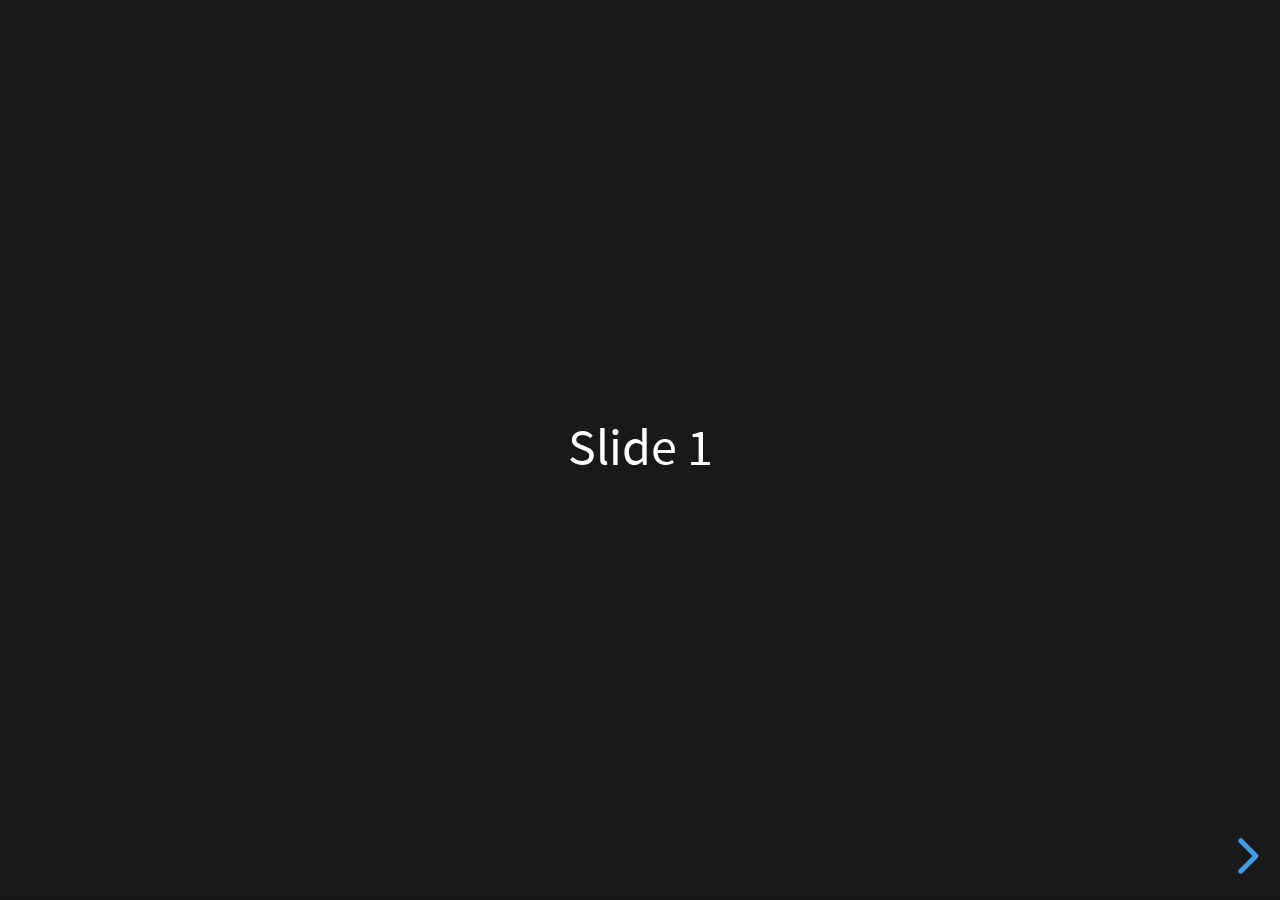
<file: kz16lib/reveal.js/index.html>
<!doctype html>
<html>
	<head>
		<meta charset="utf-8">
		<meta name="viewport" content="width=device-width, initial-scale=1.0, maximum-scale=1.0, user-scalable=no">

		<title>reveal.js</title>

		<link rel="stylesheet" href="css/reset.css">
		<link rel="stylesheet" href="css/reveal.css">
		<link rel="stylesheet" href="css/theme/black.css">

		<!-- Theme used for syntax highlighting of code -->
		<link rel="stylesheet" href="lib/css/monokai.css">

		<!-- Printing and PDF exports -->
		<script>
			var link = document.createElement( 'link' );
			link.rel = 'stylesheet';
			link.type = 'text/css';
			link.href = window.location.search.match( /print-pdf/gi ) ? 'css/print/pdf.css' : 'css/print/paper.css';
			document.getElementsByTagName( 'head' )[0].appendChild( link );
		</script>
	</head>
	<body>
		<div class="reveal">
			<div class="slides">
				<section>Slide 1</section>
				<section>Slide 2</section>
			</div>
		</div>

		<script src="js/reveal.js"></script>

		<script>
			// More info about config & dependencies:
			// - https://github.com/hakimel/reveal.js#configuration
			// - https://github.com/hakimel/reveal.js#dependencies
			Reveal.initialize({
				dependencies: [
					{ src: 'plugin/markdown/marked.js' },
					{ src: 'plugin/markdown/markdown.js' },
					{ src: 'plugin/notes/notes.js', async: true },
					{ src: 'plugin/highlight/highlight.js', async: true }
				]
			});
		</script>
	</body>
</html>
</file>
<file: kz16lib/reveal.js/css/theme/black.css>
/**
 * Black theme for reveal.js. This is the opposite of the 'white' theme.
 *
 * By Hakim El Hattab, http://hakim.se
 */
@import url(../../lib/font/source-sans-pro/source-sans-pro.css);
section.has-light-background, section.has-light-background h1, section.has-light-background h2, section.has-light-background h3, section.has-light-background h4, section.has-light-background h5, section.has-light-background h6 {
  color: #222; }

/*********************************************
 * GLOBAL STYLES
 *********************************************/
body {
  background: #191919;
  background-color: #191919; }

.reveal {
  font-family: "Source Sans Pro", Helvetica, sans-serif;
  font-size: 42px;
  font-weight: normal;
  color: #fff; }

::selection {
  color: #fff;
  background: #bee4fd;
  text-shadow: none; }

::-moz-selection {
  color: #fff;
  background: #bee4fd;
  text-shadow: none; }

.reveal .slides section,
.reveal .slides section > section {
  line-height: 1.3;
  font-weight: inherit; }

/*********************************************
 * HEADERS
 *********************************************/
.reveal h1,
.reveal h2,
.reveal h3,
.reveal h4,
.reveal h5,
.reveal h6 {
  margin: 0 0 20px 0;
  color: #fff;
  font-family: "Source Sans Pro", Helvetica, sans-serif;
  font-weight: 600;
  line-height: 1.2;
  letter-spacing: normal;
  text-transform: uppercase;
  text-shadow: none;
  word-wrap: break-word; }

.reveal h1 {
  font-size: 2.5em; }

.reveal h2 {
  font-size: 1.6em; }

.reveal h3 {
  font-size: 1.3em; }

.reveal h4 {
  font-size: 1em; }

.reveal h1 {
  text-shadow: none; }

/*********************************************
 * OTHER
 *********************************************/
.reveal p {
  margin: 20px 0;
  line-height: 1.3; }

/* Ensure certain elements are never larger than the slide itself */
.reveal img,
.reveal video,
.reveal iframe {
  max-width: 95%;
  max-height: 95%; }

.reveal strong,
.reveal b {
  font-weight: bold; }

.reveal em {
  font-style: italic; }

.reveal ol,
.reveal dl,
.reveal ul {
  display: inline-block;
  text-align: left;
  margin: 0 0 0 1em; }

.reveal ol {
  list-style-type: decimal; }

.reveal ul {
  list-style-type: disc; }

.reveal ul ul {
  list-style-type: square; }

.reveal ul ul ul {
  list-style-type: circle; }

.reveal ul ul,
.reveal ul ol,
.reveal ol ol,
.reveal ol ul {
  display: block;
  margin-left: 40px; }

.reveal dt {
  font-weight: bold; }

.reveal dd {
  margin-left: 40px; }

.reveal blockquote {
  display: block;
  position: relative;
  width: 70%;
  margin: 20px auto;
  padding: 5px;
  font-style: italic;
  background: rgba(255, 255, 255, 0.05);
  box-shadow: 0px 0px 2px rgba(0, 0, 0, 0.2); }

.reveal blockquote p:first-child,
.reveal blockquote p:last-child {
  display: inline-block; }

.reveal q {
  font-style: italic; }

.reveal pre {
  display: block;
  position: relative;
  width: 90%;
  margin: 20px auto;
  text-align: left;
  font-size: 0.55em;
  font-family: monospace;
  line-height: 1.2em;
  word-wrap: break-word;
  box-shadow: 0px 5px 15px rgba(0, 0, 0, 0.15); }

.reveal code {
  font-family: monospace;
  text-transform: none; }

.reveal pre code {
  display: block;
  padding: 5px;
  overflow: auto;
  max-height: 400px;
  word-wrap: normal; }

.reveal table {
  margin: auto;
  border-collapse: collapse;
  border-spacing: 0; }

.reveal table th {
  font-weight: bold; }

.reveal table th,
.reveal table td {
  text-align: left;
  padding: 0.2em 0.5em 0.2em 0.5em;
  border-bottom: 1px solid; }

.reveal table th[align="center"],
.reveal table td[align="center"] {
  text-align: center; }

.reveal table th[align="right"],
.reveal table td[align="right"] {
  text-align: right; }

.reveal table tbody tr:last-child th,
.reveal table tbody tr:last-child td {
  border-bottom: none; }

.reveal sup {
  vertical-align: super;
  font-size: smaller; }

.reveal sub {
  vertical-align: sub;
  font-size: smaller; }

.reveal small {
  display: inline-block;
  font-size: 0.6em;
  line-height: 1.2em;
  vertical-align: top; }

.reveal small * {
  vertical-align: top; }

/*********************************************
 * LINKS
 *********************************************/
.reveal a {
  color: #42affa;
  text-decoration: none;
  -webkit-transition: color .15s ease;
  -moz-transition: color .15s ease;
  transition: color .15s ease; }

.reveal a:hover {
  color: #8dcffc;
  text-shadow: none;
  border: none; }

.reveal .roll span:after {
  color: #fff;
  background: #068de9; }

/*********************************************
 * IMAGES
 *********************************************/
.reveal section img {
  margin: 15px 0px;
  background: rgba(255, 255, 255, 0.12);
  border: 4px solid #fff;
  box-shadow: 0 0 10px rgba(0, 0, 0, 0.15); }

.reveal section img.plain {
  border: 0;
  box-shadow: none; }

.reveal a img {
  -webkit-transition: all .15s linear;
  -moz-transition: all .15s linear;
  transition: all .15s linear; }

.reveal a:hover img {
  background: rgba(255, 255, 255, 0.2);
  border-color: #42affa;
  box-shadow: 0 0 20px rgba(0, 0, 0, 0.55); }

/*********************************************
 * NAVIGATION CONTROLS
 *********************************************/
.reveal .controls {
  color: #42affa; }

/*********************************************
 * PROGRESS BAR
 *********************************************/
.reveal .progress {
  background: rgba(0, 0, 0, 0.2);
  color: #42affa; }

.reveal .progress span {
  -webkit-transition: width 800ms cubic-bezier(0.26, 0.86, 0.44, 0.985);
  -moz-transition: width 800ms cubic-bezier(0.26, 0.86, 0.44, 0.985);
  transition: width 800ms cubic-bezier(0.26, 0.86, 0.44, 0.985); }

/*********************************************
 * PRINT BACKGROUND
 *********************************************/
@media print {
  .backgrounds {
    background-color: #191919; } }
</file>
<file: kz16lib/reveal.js/lib/css/monokai.css>
/*
Monokai style - ported by Luigi Maselli - http://grigio.org
*/

.hljs {
  display: block;
  overflow-x: auto;
  padding: 0.5em;
  background: #272822;
  color: #ddd;
}

.hljs-tag,
.hljs-keyword,
.hljs-selector-tag,
.hljs-literal,
.hljs-strong,
.hljs-name {
  color: #f92672;
}

.hljs-code {
  color: #66d9ef;
}

.hljs-class .hljs-title {
  color: white;
}

.hljs-attribute,
.hljs-symbol,
.hljs-regexp,
.hljs-link {
  color: #bf79db;
}

.hljs-string,
.hljs-bullet,
.hljs-subst,
.hljs-title,
.hljs-section,
.hljs-emphasis,
.hljs-type,
.hljs-built_in,
.hljs-builtin-name,
.hljs-selector-attr,
.hljs-selector-pseudo,
.hljs-addition,
.hljs-variable,
.hljs-template-tag,
.hljs-template-variable {
  color: #a6e22e;
}

.hljs-comment,
.hljs-quote,
.hljs-deletion,
.hljs-meta {
  color: #75715e;
}

.hljs-keyword,
.hljs-selector-tag,
.hljs-literal,
.hljs-doctag,
.hljs-title,
.hljs-section,
.hljs-type,
.hljs-selector-id {
  font-weight: bold;
}
</file>
